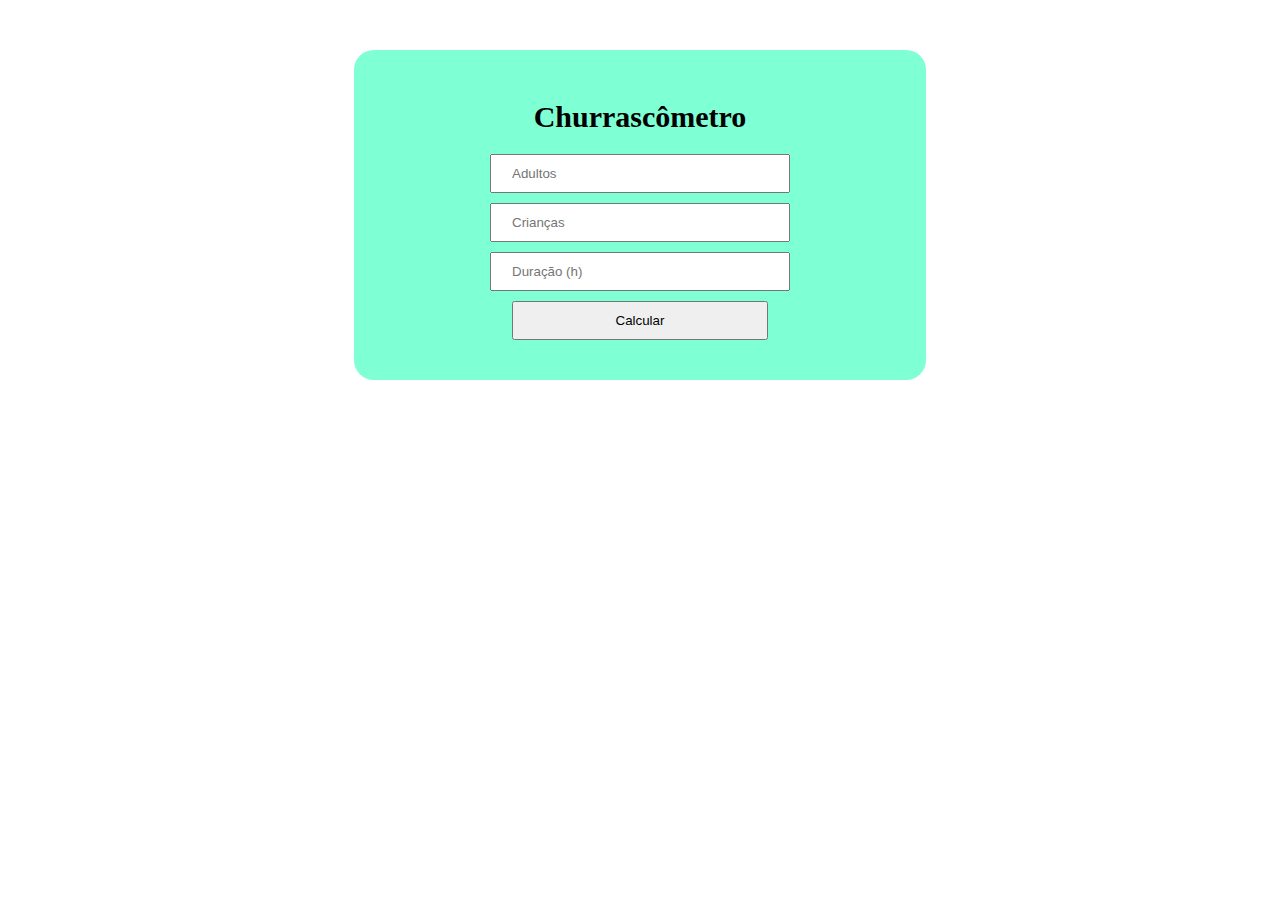
<file: churrascometro/index.html>
<!DOCTYPE html>
<html lang="pt-br">
<head>
    <meta charset="UTF-8">
    <meta http-equiv="X-UA-Compatible" content="IE=edge">
    <meta name="viewport" content="width=device-width, initial-scale=1.0">
    <link rel="stylesheet" href="style.css">
    <title>Churrascômetro</title>
</head>
<body>
    <main>
        <h1 id="title">Churrascômetro</h1>
        <input class="input" type="number" placeholder="Adultos" required>
        <input class="input" type="number" placeholder="Crianças" required>
        <input class="input" type="number" placeholder="Duração (h)">
        <input class="button-submit" onclick="enviar()" type="submit" value="Calcular">

        <div id="resultado">
            <h3 class="title-resultado"> </h3>
            <p class="resultados"> </p>
            <p class="resultados"> </p>
            <p class="resultados"> </p>
        </div>
    </main>
    <script src="script.js"></script>
</body>
</html>
</file>
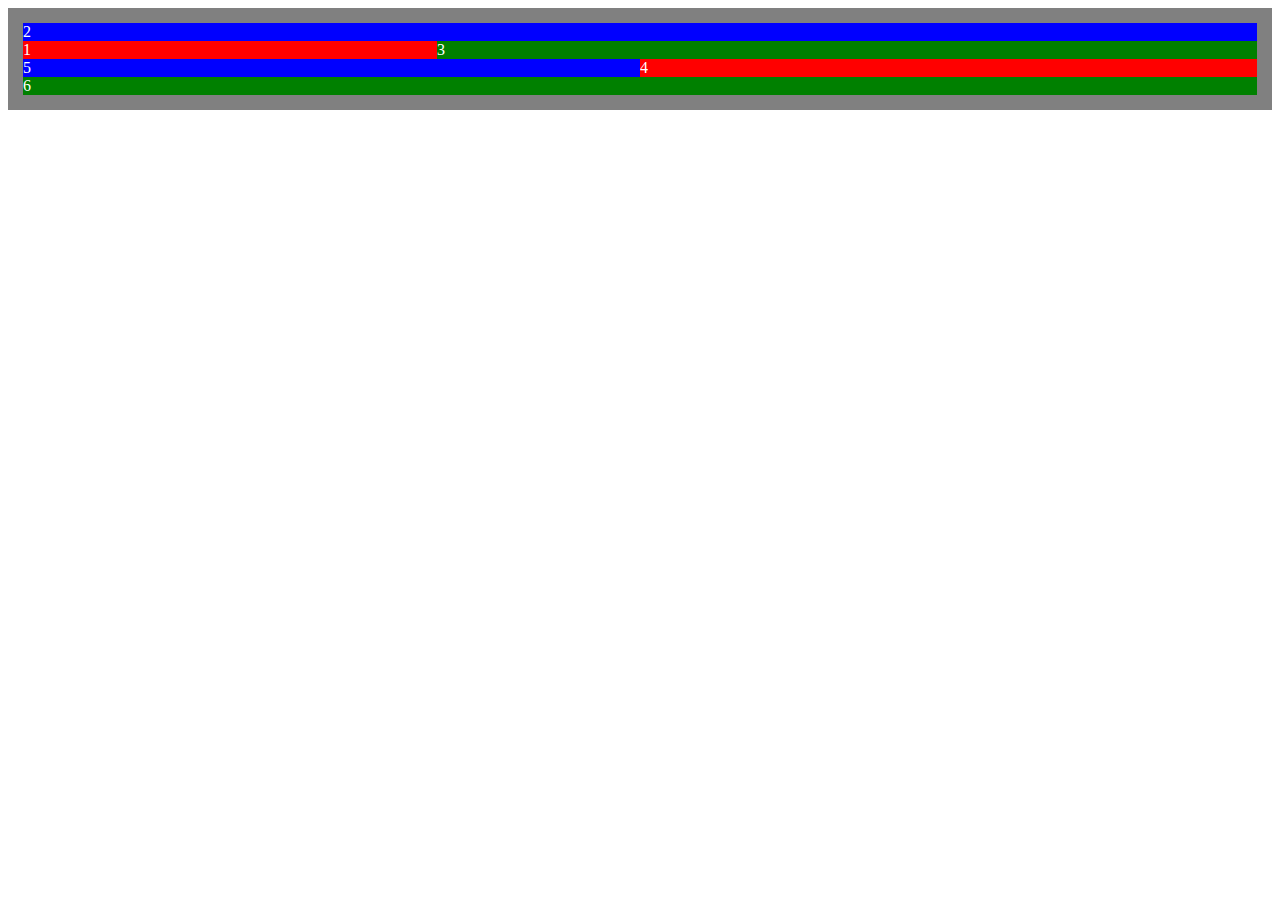
<file: cssIntermediario/index.html>
<!DOCTYPE html>
<html lang="pt-br">
<head>
    <meta charset="UTF-8">
    <meta http-equiv="X-UA-Compatible" content="IE=edge">
    <meta name="viewport" content="width=device-width, initial-scale=1.0">
    <link rel="stylesheet" href="style.css">
    <title>Css Intermediário</title>
</head>
<body>
    <div class="container">
        <div class="rect r1 a1">1</div>
        <div class="rect r2 a2">2</div>
        <div class="rect r3 a3">3</div>
        <div class="rect r1 a4">4</div>
        <div class="rect r2 a5">5</div>
        <div class="rect r3 a6">6</div>
    </div>
</body>
</html>
</file>
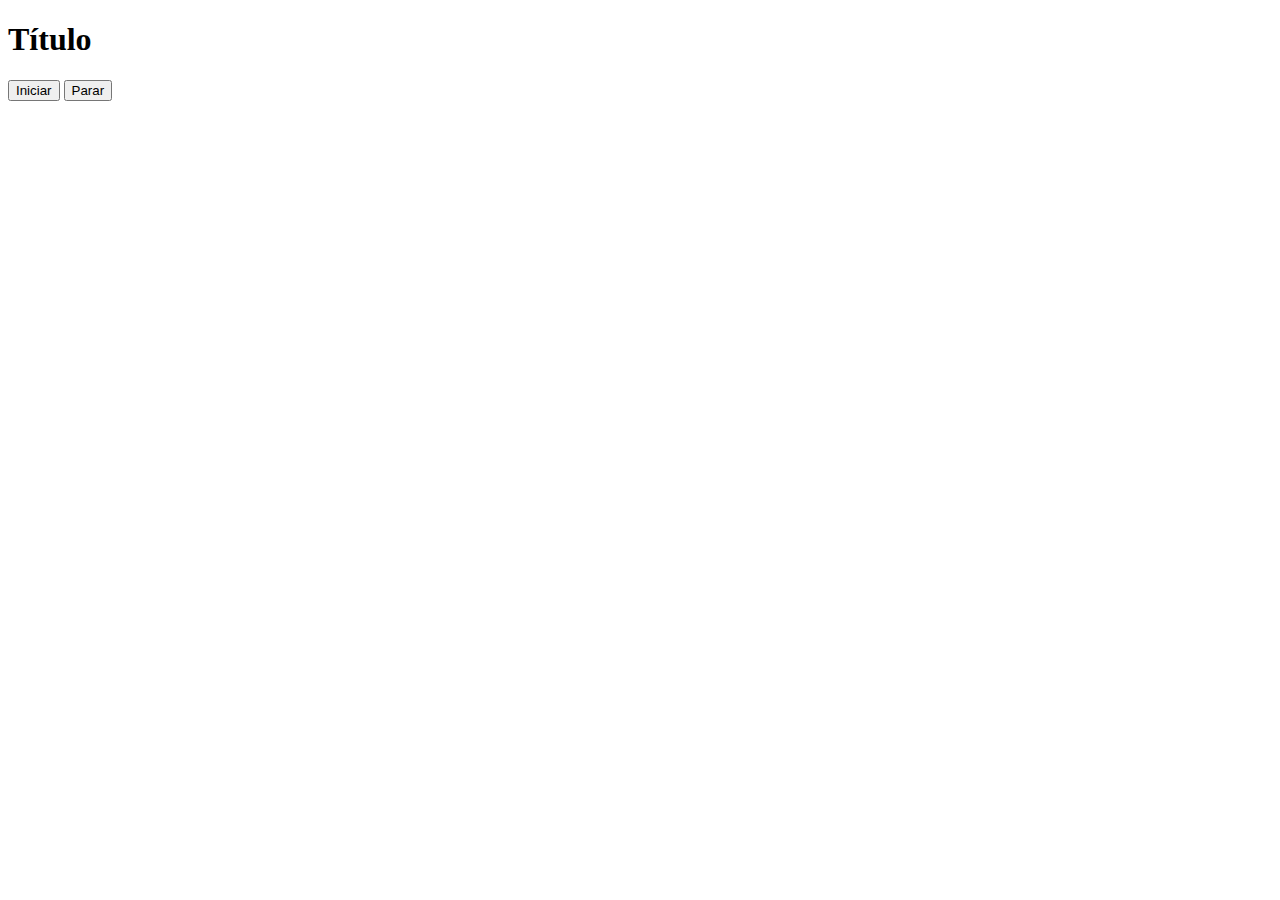
<file: JavaScript - Intermediário/index.html>
<!DOCTYPE html>
<html lang="en">
<head>
    <meta charset="UTF-8">
    <meta http-equiv="X-UA-Compatible" content="IE=edge">
    <meta name="viewport" content="width=device-width, initial-scale=1.0">
    <title>Teste</title>  
    
</head>
<body>
    <h1>Título</h1>
    <button onclick="iniciar()">Iniciar</button>
    <button onclick="parar()">Parar</button>

    <script src="script.js"></script>
</body>
</html>
</file>
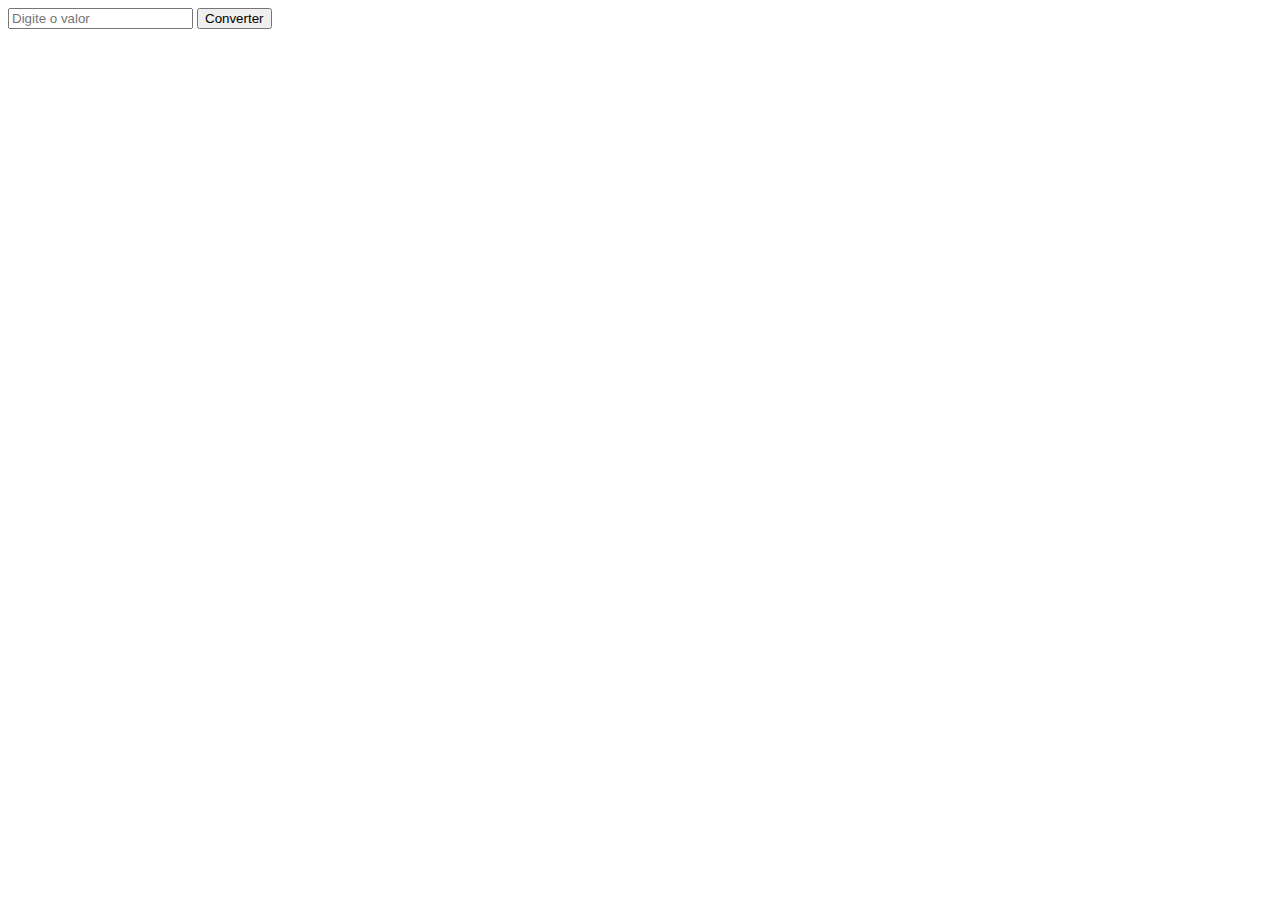
<file: jsAvancado/index.html>
<!DOCTYPE html>
<html lang="en">
<head>
    <meta charset="UTF-8">
    <meta http-equiv="X-UA-Compatible" content="IE=edge">
    <meta name="viewport" content="width=device-width, initial-scale=1.0">
    <title>Document</title>
</head>
<body>
    <form>
        <input type="number" id="input" placeholder="Digite o valor">
        <input type="button" id="button" value="Converter">
    </form>
    <h2 id="resultado"> </h2>


    <script src="script.js"></script>
</body>
</html>
</file>
<file: churrascometro/style.css>
*{
    padding: 0;
    margin: 0;
}
main{
    text-align: center;
    align-items: center;
    width: 40%;
    margin: 50px auto;
    background-color: aquamarine;
    padding: 30px;
    border-radius:  20px;
}
#title{
    font-size: 30px;
    margin: 20px 0;
}
input{
    margin: 10px auto;
    display: block;
    width: 50%;
    padding:10px 20px;
}
</file>
<file: cssIntermediario/style.css>
.container{
    color: white;
    display: grid;
    padding: 15px;
    background-color: gray;
    

    /* grid-template-areas: "a2 a2 a2 a2 a2 a2"
                         "a3 a3 a3 a3 a1"
                         "a4 a4 a4 a4 a5 a5"
                         "a6 a6 a6 a6 a6 a6"; */

    grid-template: auto auto auto auto / auto auto auto auto auto auto;
}

    
.r1{
    background-color: red;

}
.r2{
    background-color: blue;
}
.r3{
    background-color: green;
}

.a1{
    grid-column-start: 1;
    grid-column-end: 3;
}
.a2{
    grid-column-start: 1;
    grid-column-end: 7;
    grid-row-start: 1;
}
.a3{
    grid-column-start: span 4;
}
.a4{
    grid-column-start: 4;
    grid-column-end: 7;
}
.a5{
    grid-column-start: 1;
    grid-column-end: 4;
    grid-row-start: 3;
}
.a6{
    grid-column-start: span 6;
}
</file>
